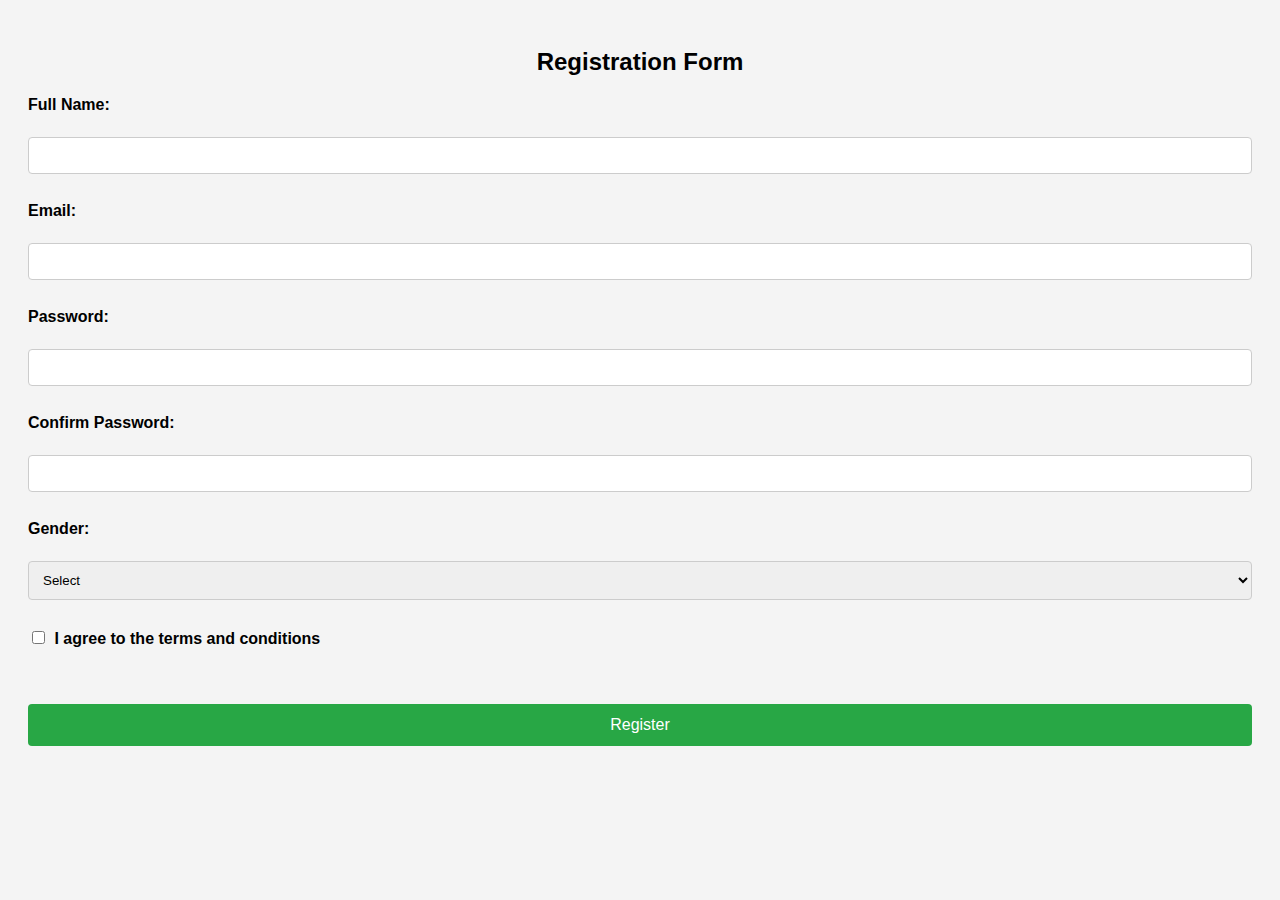
<file: index.html>
<!DOCTYPE html>
<html>
<head>
  <link rel="stylesheet" href="style.css">
  <title>Registration Form for Selenium Testing</title>
</head>
<body>
  
  <h2>Registration Form</h2>
  <form id="registerForm">
    <label for="name">Full Name:</label><br />
    <input type="text" id="name" name="name" /><br /><br />

    <label for="email">Email:</label><br />
    <input type="email" id="email" name="email" /><br /><br />

    <label for="password">Password:</label><br />
    <input type="password" id="password" name="password" /><br /><br />

    <label for="confirmPassword">Confirm Password:</label><br />
    <input type="password" id="confirmPassword" name="confirmPassword" /><br /><br />

    <label for="gender">Gender:</label><br />
    <select id="gender" name="gender">
      <option value="">Select</option>
      <option value="male">Male</option>
      <option value="female">Female</option>
      <option value="other">Other</option>
    </select><br /><br />

    <label>
      <input type="checkbox" id="terms" name="terms" />
      I agree to the terms and conditions
    </label><br /><br />

    <button type="submit" id="registerBtn">Register</button>
  </form>
</body>
</html>
</file>
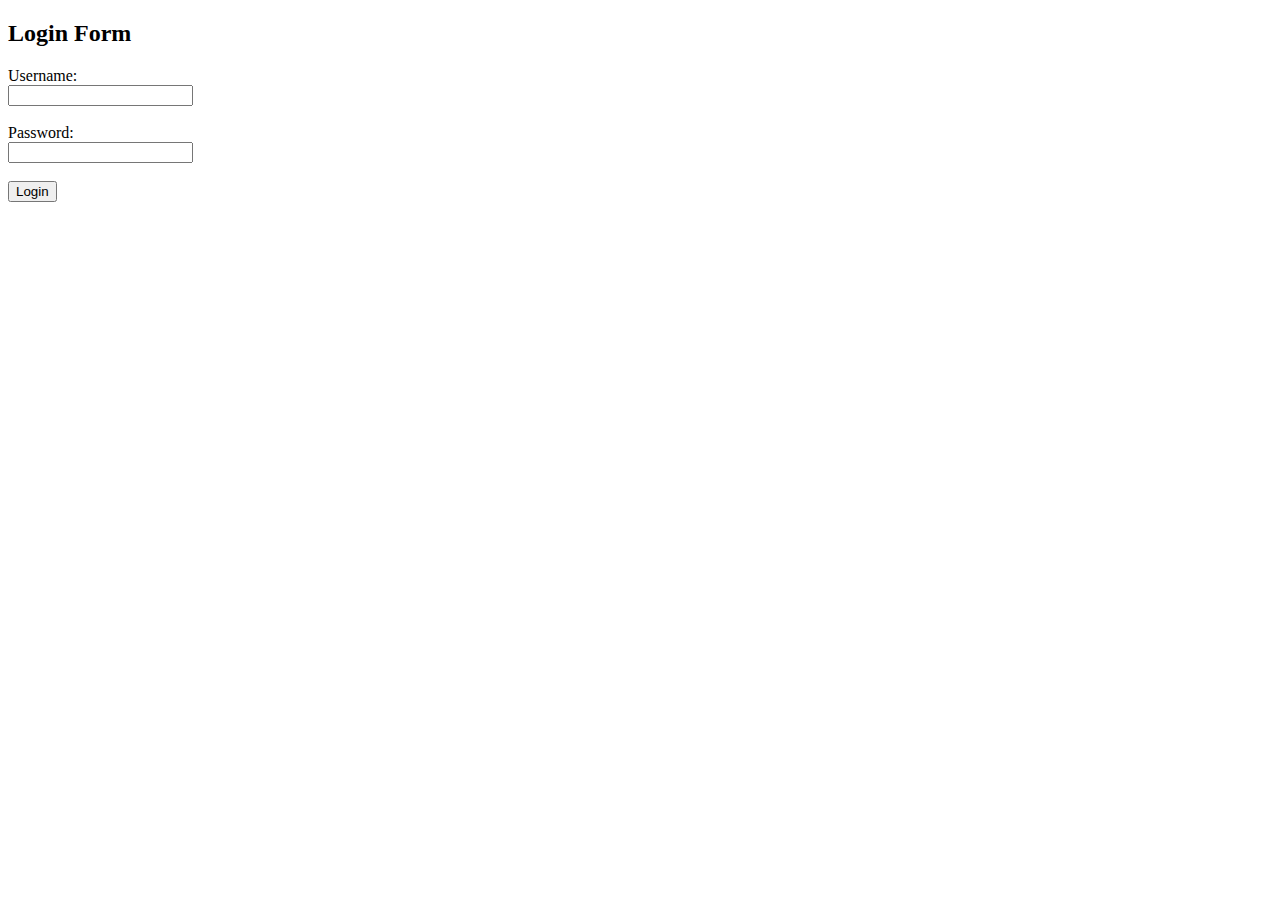
<file: form.html>
<!DOCTYPE html>
<html>
<head>
  <title>Simple Form for Selenium Testing</title>
</head>
<body>
  <h2>Login Form</h2>
  <form id="loginForm">
    <label for="username">Username:</label><br />
    <input type="text" id="username" name="username" /><br /><br />

    <label for="password">Password:</label><br />
    <input type="password" id="password" name="password" /><br /><br />

    <button type="submit" id="submitBtn">Login</button>
  </form>
</body>
</html>
</file>
<file: style.css>
* {
    box-sizing: border-box;
  }
  
  body {
    font-family: Arial, sans-serif;
    padding: 20px;
    background: #f4f4f4;
  }
  
  .container {
    max-width: 500px;
    margin: auto;
    background: #fff;
    padding: 20px;
    border-radius: 8px;
    box-shadow: 0 0 10px rgba(0,0,0,0.1);
  }
  
  h2 {
    text-align: center;
  }
  
  label {
    display: block;
    margin-top: 10px;
    font-weight: bold;
  }
  
  input[type="text"],
  input[type="email"],
  input[type="password"],
  select {
    width: 100%;
    padding: 10px;
    margin-top: 5px;
    border-radius: 4px;
    border: 1px solid #ccc;
  }
  
  input[type="checkbox"] {
    margin-right: 5px;
  }
  
  button {
    width: 100%;
    padding: 12px;
    margin-top: 20px;
    background-color: #28a745;
    color: white;
    border: none;
    border-radius: 4px;
    font-size: 16px;
    cursor: pointer;
  }
  
  button:hover {
    background-color: #218838;
  }
  
  @media (max-width: 600px) {
    .container {
      padding: 15px;
    }
  
    button {
      font-size: 14px;
      padding: 10px;
    }
  }
</file>
